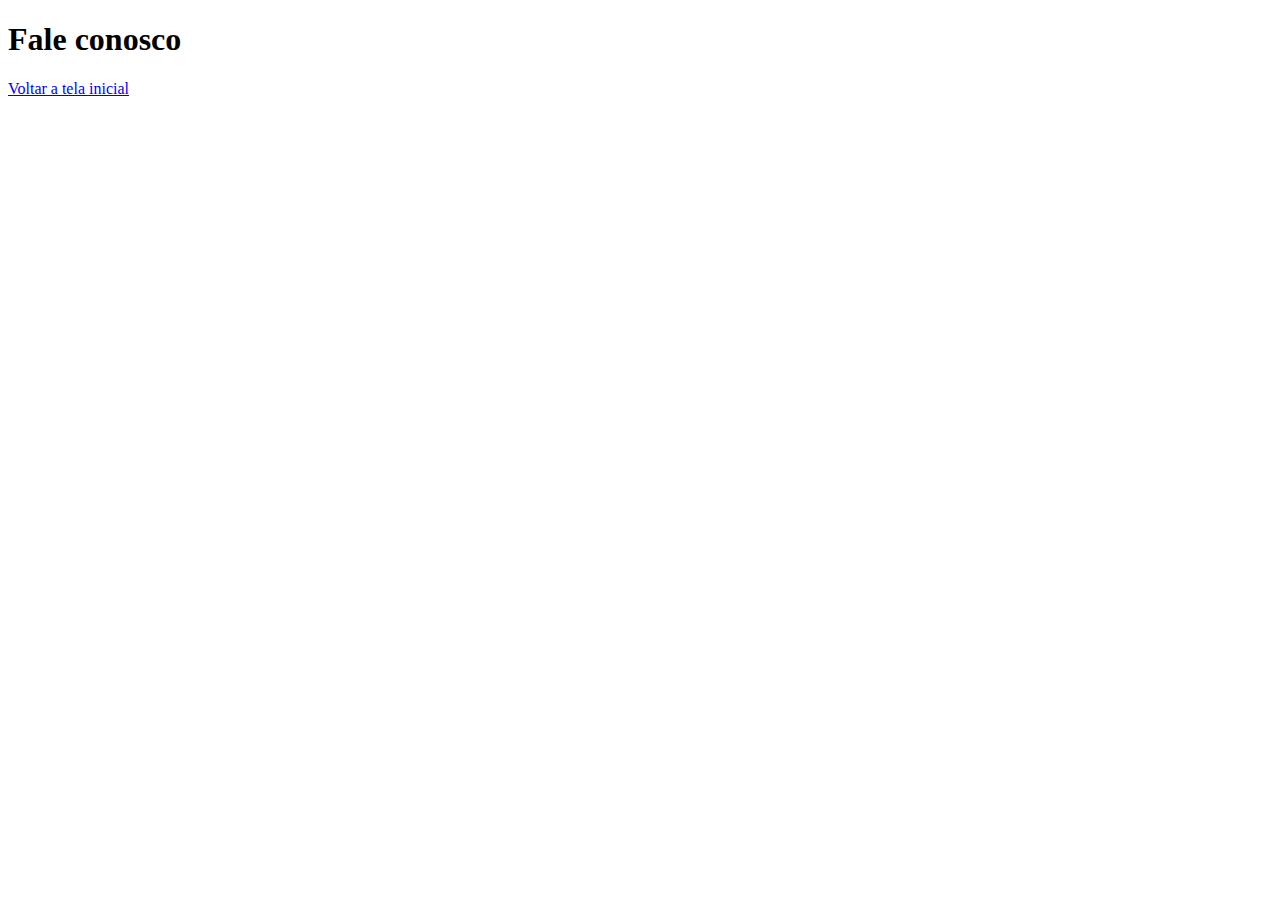
<file: fale-conosco.html>
<!DOCTYPE html>
<html lang="en">

<head>
    <meta charset="UTF-8">
    <meta name="viewport" content="width=device-width, initial-scale=1.0">
    <title>Drums Music Schooll</title>
</head>

<body>
    <h1>Fale conosco</h1>
    <a href="index.html">Voltar a tela inicial</a>
</body>

</html>
</file>
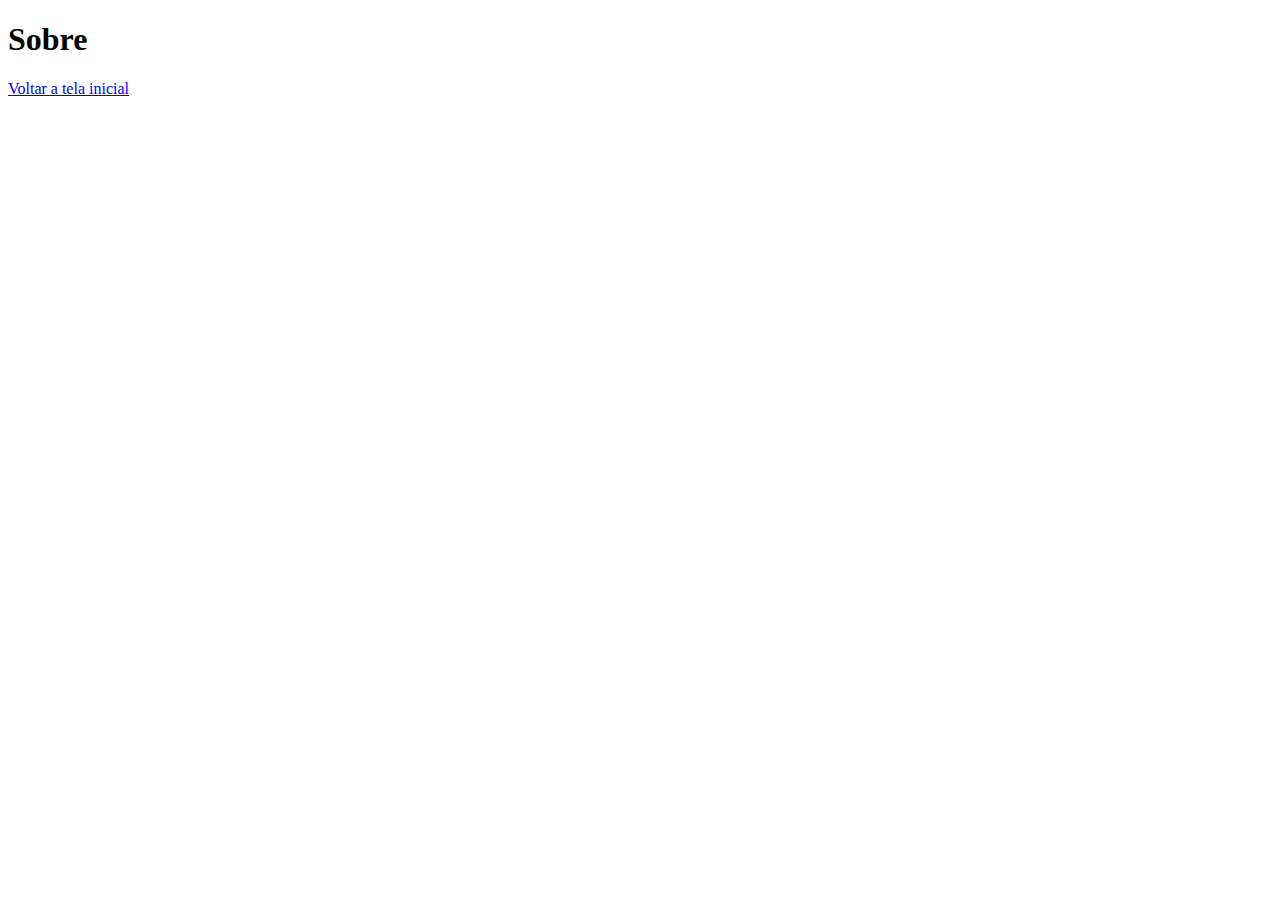
<file: sobre.html>
<!DOCTYPE html>
<html lang="en">

<head>
    <meta charset="UTF-8">
    <meta name="viewport" content="width=device-width, initial-scale=1.0">
    <title>Drums Music Schooll</title>
</head>

<body>
    <h1>Sobre</h1>
    <a href="index.html">Voltar a tela inicial</a>
</body>

</html>
</file>
